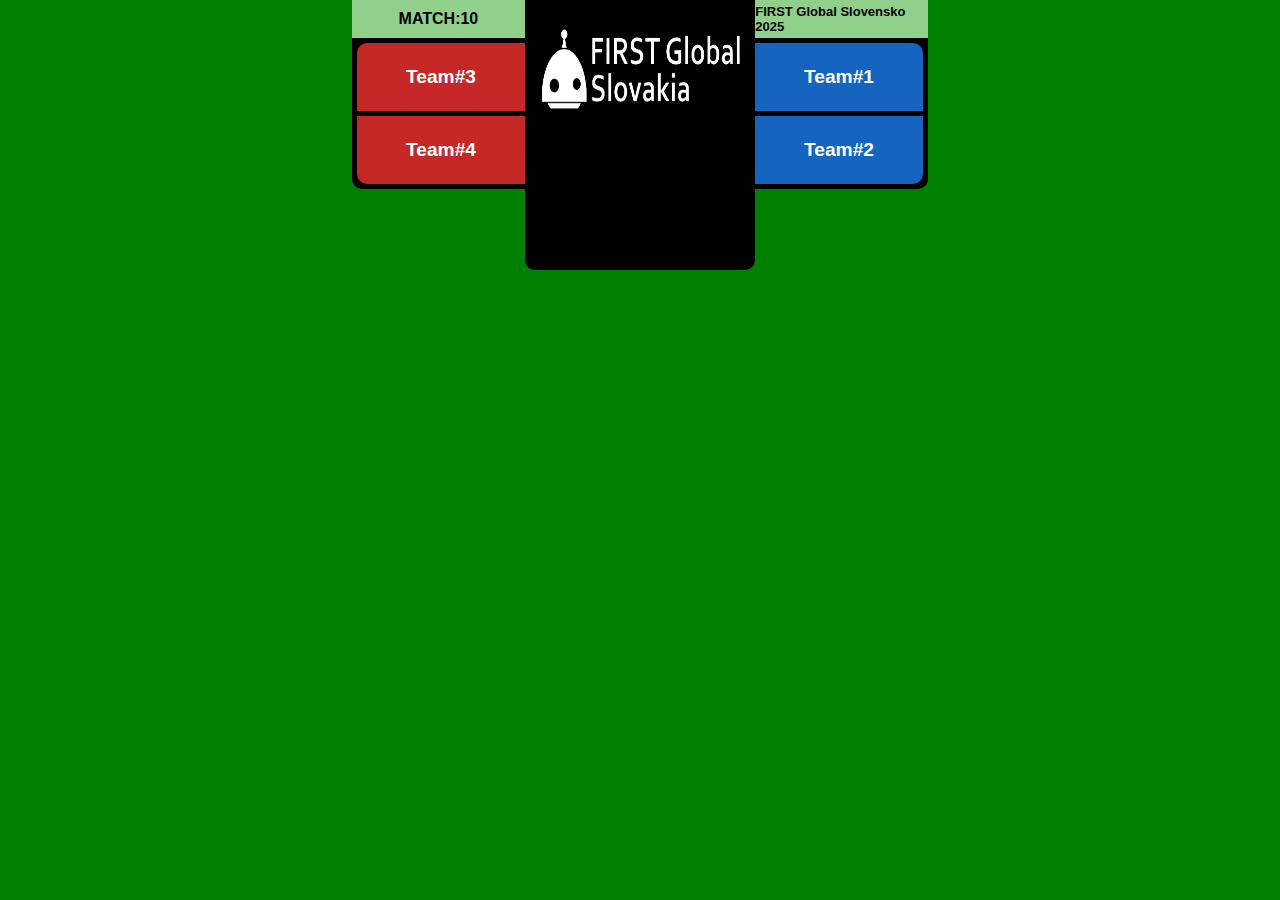
<file: test.html>
<!DOCTYPE html>
<html lang="en">
<head>
    <meta charset="utf-8" />
    <title>TEST</title>
    <link rel="stylesheet" href="css/test.css">
</head>

<body>
    <div class="SPXWindow SPX_AUTOSIZE">
        <div id="TG" class="tgpos">
            <div id="teamsContainer">
                <div id="left-container">
                    <div id="matchNumberBox">
                        <div id="matchNumber">MATCH:10</div>
                    </div>

                    <div id="red-alliance">
                        <div class="red" id="teamRed1">Team#3</div>
                        <div class="red" id="teamRed2">Team#4</div>
                    </div>
                </div>

                <div id="middle-container">
                    <div id="logoBox">
                        <img id="matchLogo" src="img/SK_FG_KRIVKY144dpi_White.png" />
                    </div>
                    <div id="time-counter"></div>
                </div>

                <div id="right-container">
                    <div id="staticTitle">FIRST Global Slovensko 2025</div>
                    <div id="blue-alliance">
                        <div class="blue" id="teamBlue1">Team#1</div>
                        <div class="blue" id="teamBlue2">Team#2</div>
                    </div>
                </div>
            </div>
            
        </div>
    </div>
</body>
</html>
</file>
<file: css/test.css>
*{
    font-family: sans-serif;
}

body {
    margin: 0;
    padding: 0;
    height: 100vh;
    display: flex;
    justify-content: center;
    align-items: start;
    background-color: green;
}

.SPXWindow {
    display: flex;
    flex-direction: column;
    align-items: center;
    justify-content: center;
    height: 100vh;
    width: 100vw;
}

.tgpos {
    display: flex;
    flex-direction: column;
    align-items: center;
    justify-content: start;
    opacity: 100;
    background-color: transparent;
    width: 45%;
    height: 100%;
}

#teamsContainer {
    display: flex;
    justify-content: center;
    align-items: start;
    width: 100%;
    height: 30%;
}

/*--LEFT CONTAINER--*/
#left-container {
    width: 30%;
    height: 70%;
    border-bottom-left-radius: 10px;
}

#matchNumberBox {
    font-weight: bold;
    background-color: #91d08a;
    color: black;
    display: flex;
    justify-content: center;
    align-items: center;
    height: 20%;
}

#red-alliance {
    display: flex;
    flex-direction: column;
    justify-content: space-evenly;
    align-items: end;
    height: 80%;
    width: 100%;
}

.red, .blue {
    height: 45%;
    width: 97%;
    color: white;
    font-weight: bold;
    display: flex;
    justify-content: center;
    align-items: center;
}

#teamRed1 {
    border-top-left-radius: 10px;
}

#teamRed2 {
    border-bottom-left-radius: 10px;
}

/*--MID CONTAINER--*/
#middle-container {
    width: 40%;
    height: 100%;
    border-bottom-left-radius: 10px;
    border-bottom-right-radius: 10px;
    display: flex;
    flex-direction: column;
    justify-content: space-evenly;
    align-items: center;
}

#logoBox {
    height: 50%;
    width: 90%;
    display: flex;
    justify-content: center;
}

#matchLogo {
    width: 100%;
}

#time-counter {
    height: 50%;
}

/*--RIGHT CONTAINER--*/
#right-container {
    width: 30%;
    height: 70%;
    border-bottom-right-radius: 10px;
}

#staticTitle {
    font-weight: bold;
    font-size: small;
    background-color: #91d08a;
    color: black;
    display: flex;
    justify-content: center;
    align-items: center;
    height: 20%;
}

#blue-alliance {
    display: flex;
    flex-direction: column;
    justify-content: space-evenly;
    align-items: start;
    height: 80%;
    width: 100%;
}

#teamBlue1 {
    border-top-right-radius: 10px;
}
#teamBlue2 {
    border-bottom-right-radius: 10px;
}

#teamRed1, #teamRed2,
#teamBlue1, #teamBlue2 {
    font-size: 120%;
}

#left-container, #middle-container, #right-container {
    background-color: black;
}

.red { background-color: #c62828; }
.blue { background-color: #1565c0; }
</file>
